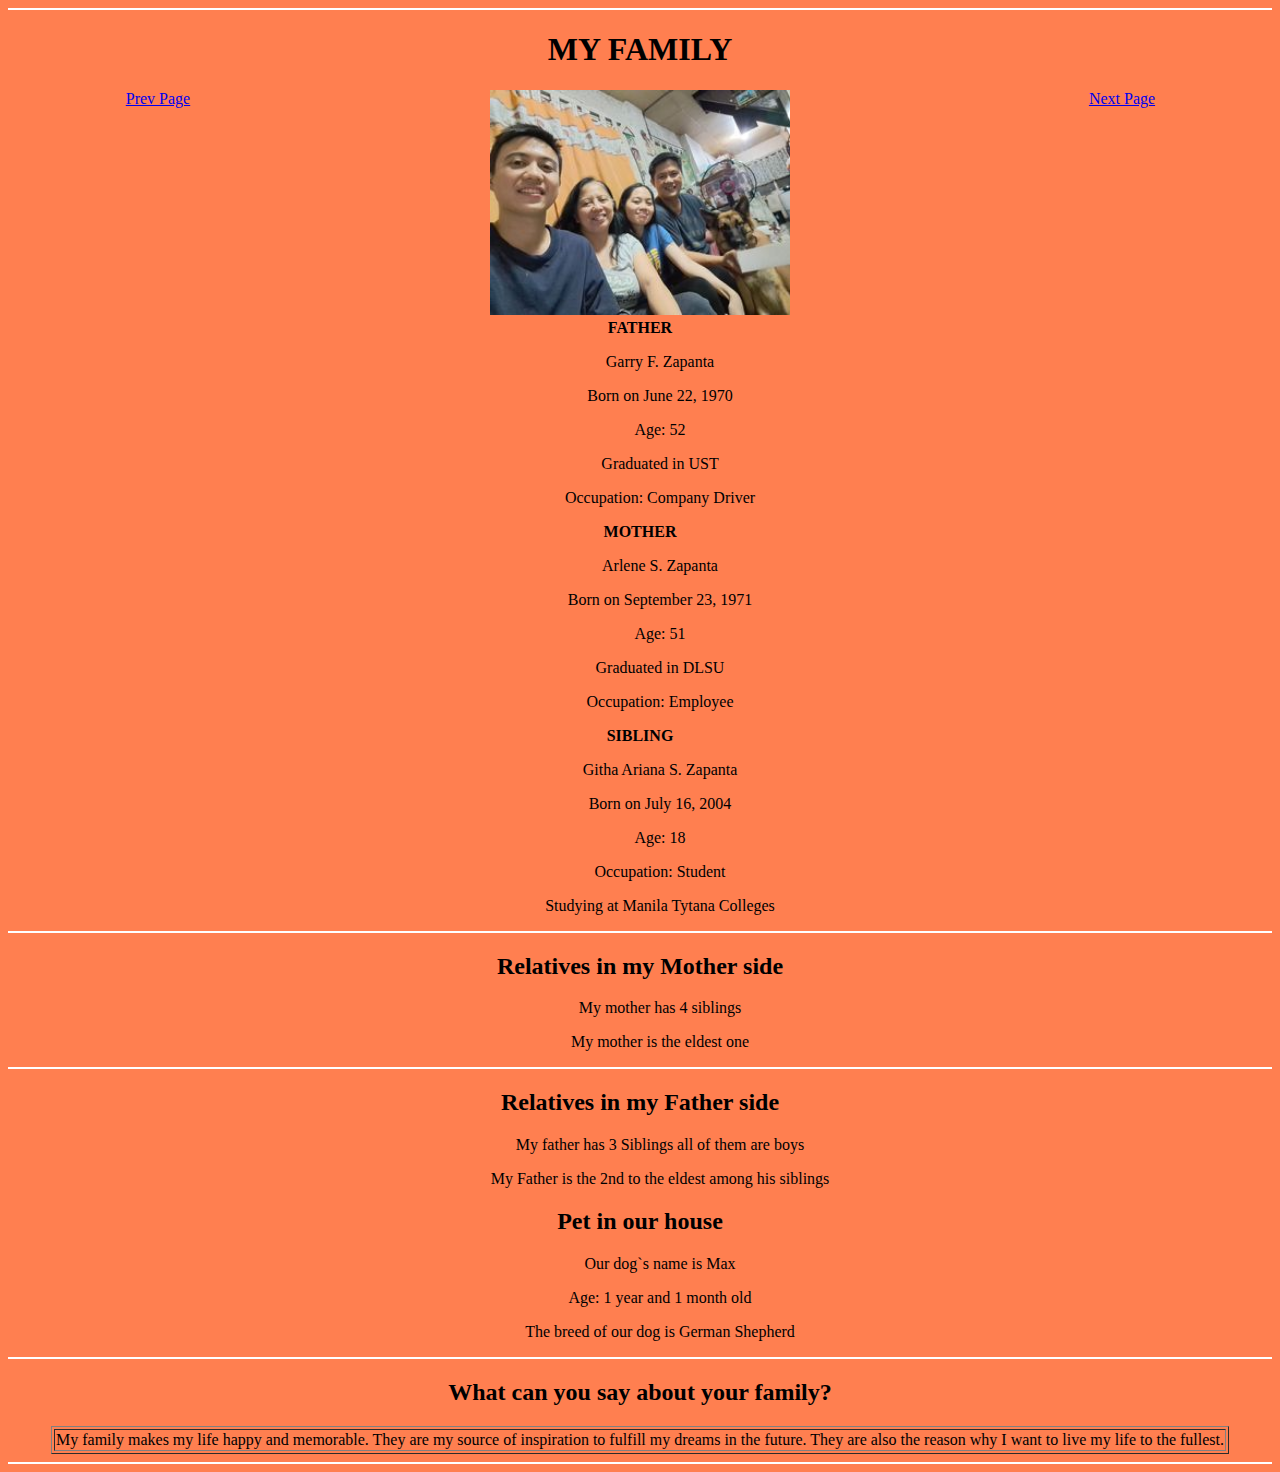
<file: My Family.HTML>
<!DOCTYPE html>
<html>
    <head>
        <link rel="stylesheet" href="myfamily.css">
        <title>ZAPANTA SW#2 HTML</title>
    </head>
<body bgcolor="coral">

    <center>

        <hr color="white">
        <div>
        <h1>MY FAMILY </h1>
        <a href="About Myself.html" class="hm">Prev Page</a>
          <a href="My Future.html" class="mf">Next Page</a>
    </div>
    <img src="My Family Pic.jpg" width='300'>

        <li> <b> FATHER</b></li>
            <ol>Garry F. Zapanta</ol>
            <ol> Born on June 22, 1970 </ol>
            <ol> Age: 52 </ol>
            <ol> Graduated in UST</ol>
            <ol> Occupation: Company Driver </ol>

        <li> <b> MOTHER</b></li>
            <ol> Arlene S. Zapanta</ol>
            <ol> Born on September 23, 1971</ol>
            <ol> Age: 51 </ol>
            <ol> Graduated in DLSU</ol>
            <ol> Occupation: Employee</ol>

        <li> <b> SIBLING</b></li>
            <ol> Githa Ariana S. Zapanta</ol>
            <ol> Born on July 16, 2004 </ol>
            <ol> Age: 18 </ol>
            <ol> Occupation: Student </ol>    
            <ol> Studying at Manila Tytana Colleges </ol>

            <hr color="white">
    <h2> Relatives in my Mother side</h2>
    <ol> My mother has 4 siblings </ol>
        <ol> My mother is the eldest one </ol>
        <hr color="white">
    <h2> Relatives in my Father side</h2>
    
        <ol> My father has 3 Siblings all of them are boys </ol>
         <ol> My Father is the 2nd to the eldest among his siblings </ol>
         
         <h2> Pet in our house</h2>
         <ol> Our dog`s name is Max</ol>
         <ol> Age: 1 year and 1 month old </ol>
         <ol> The breed of our dog is German Shepherd</ol>

        <hr color="white">
        <ol>  </ol>
        <h2> What can you say about your family?</h2>
    <table border="1">
        <tr>
    <td align="justify"> My family makes my life happy and memorable.
        They are my source of inspiration to fulfill my dreams in the future. They are also the reason why I want to live 
    my life to the fullest. </td>
</tr>
</table>
<hr color="white">
    </center>
</body>
</html>
</file>
<file: myfamily.css>
.hm{
    float: left;
   width: 300px;
 }
 .mf{
     float: right;
   width: 300px;
 }
</file>
